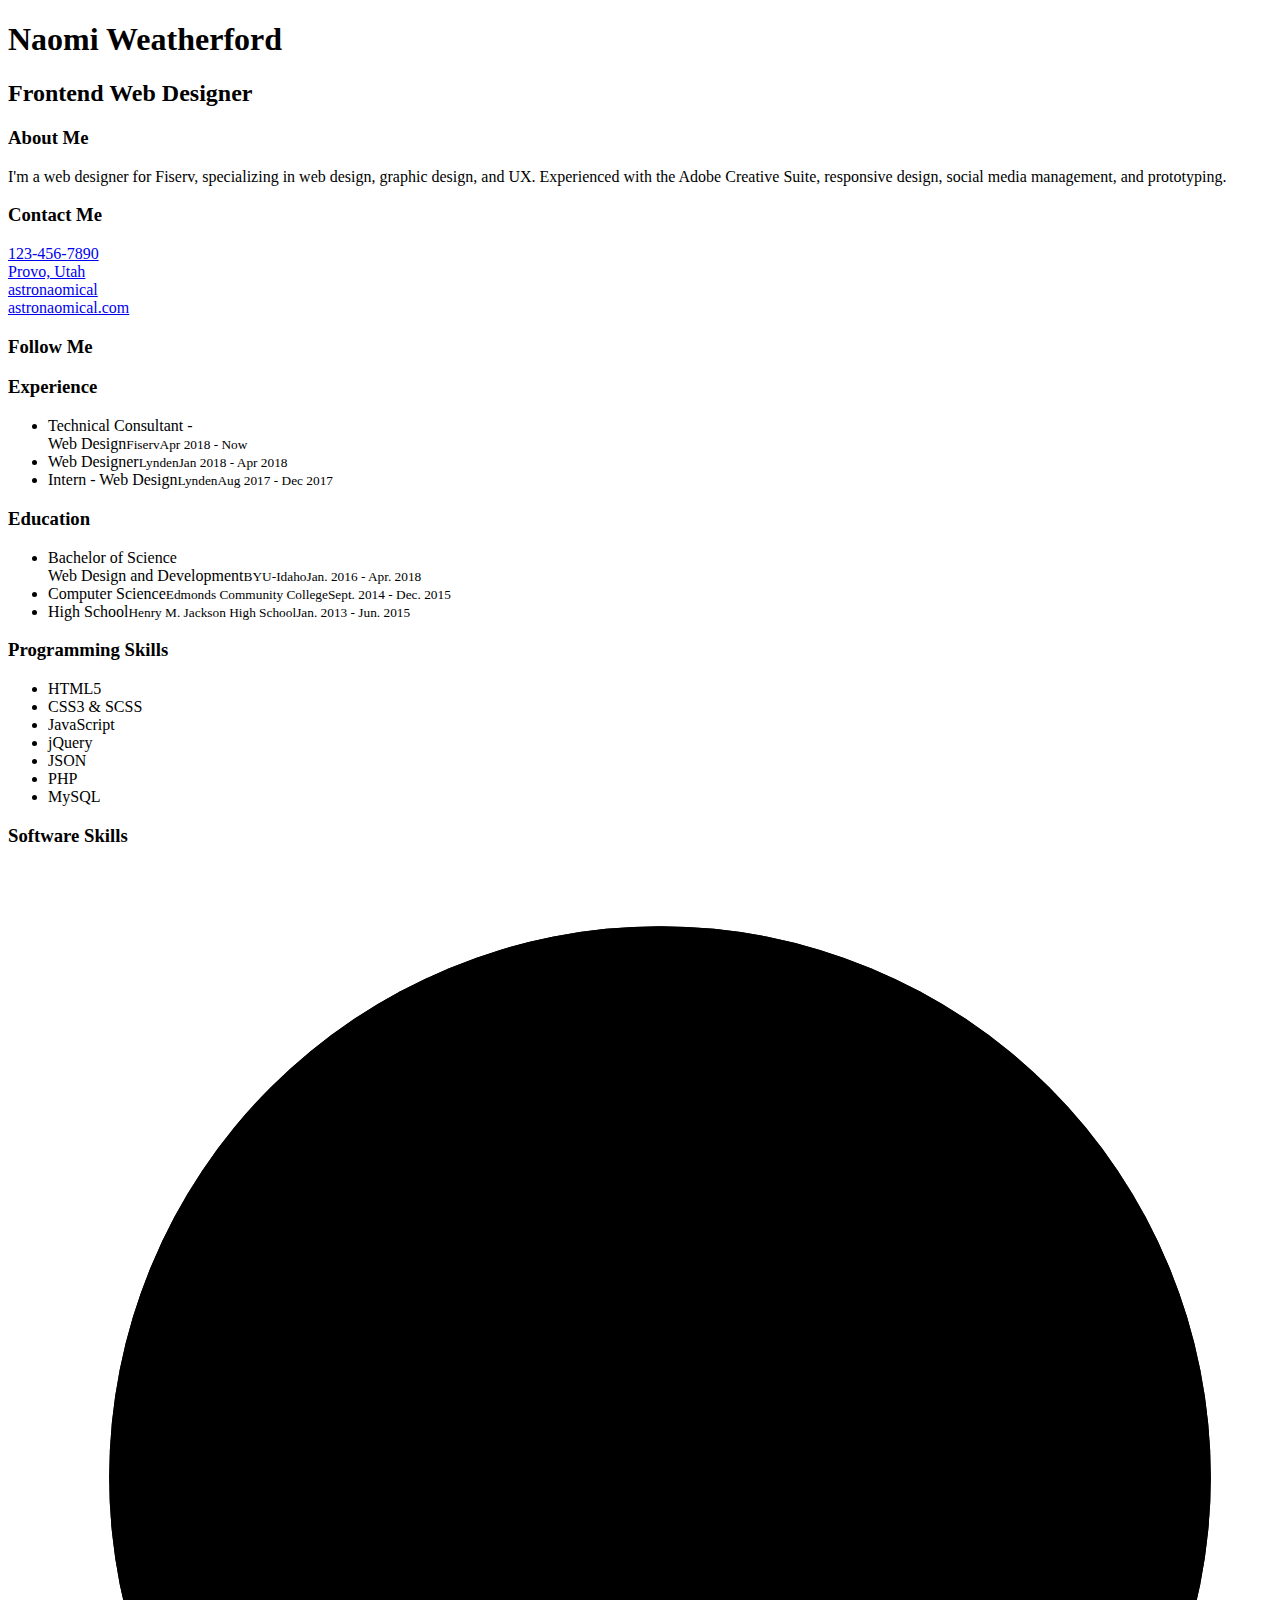
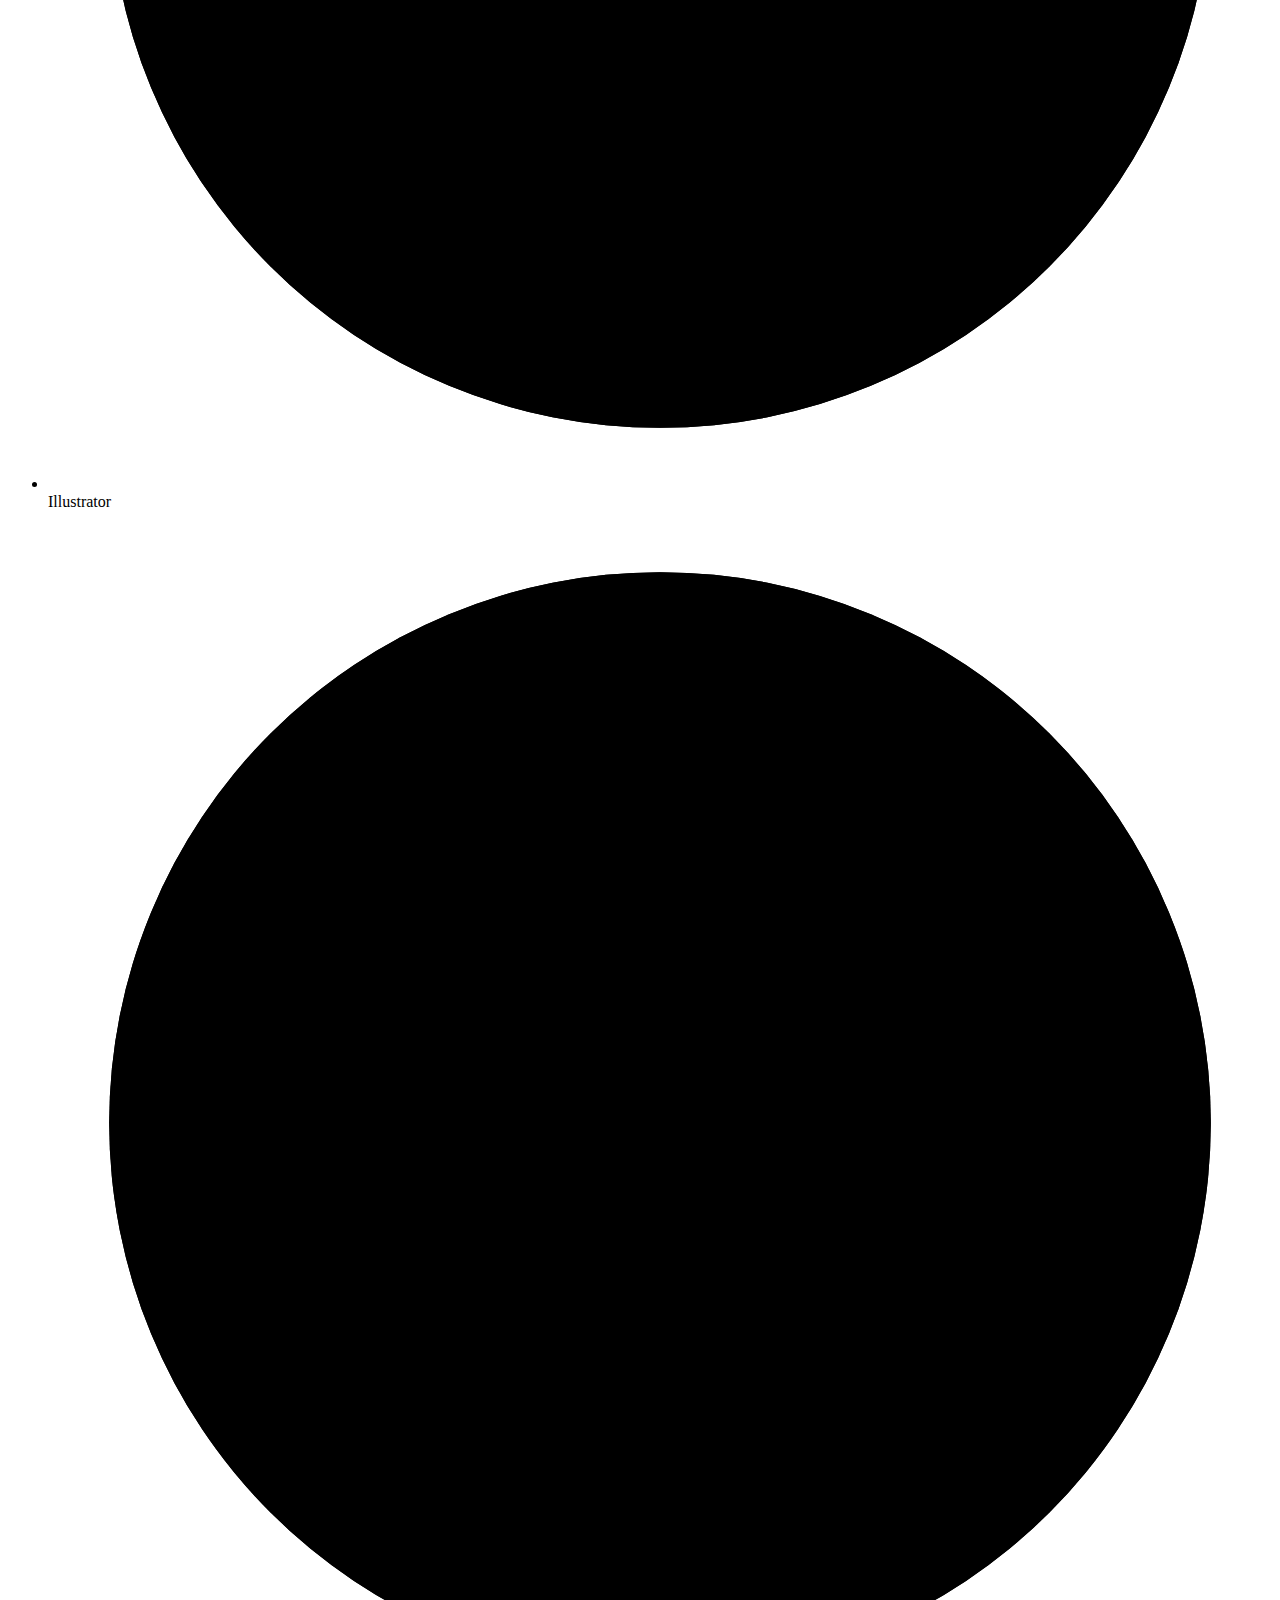
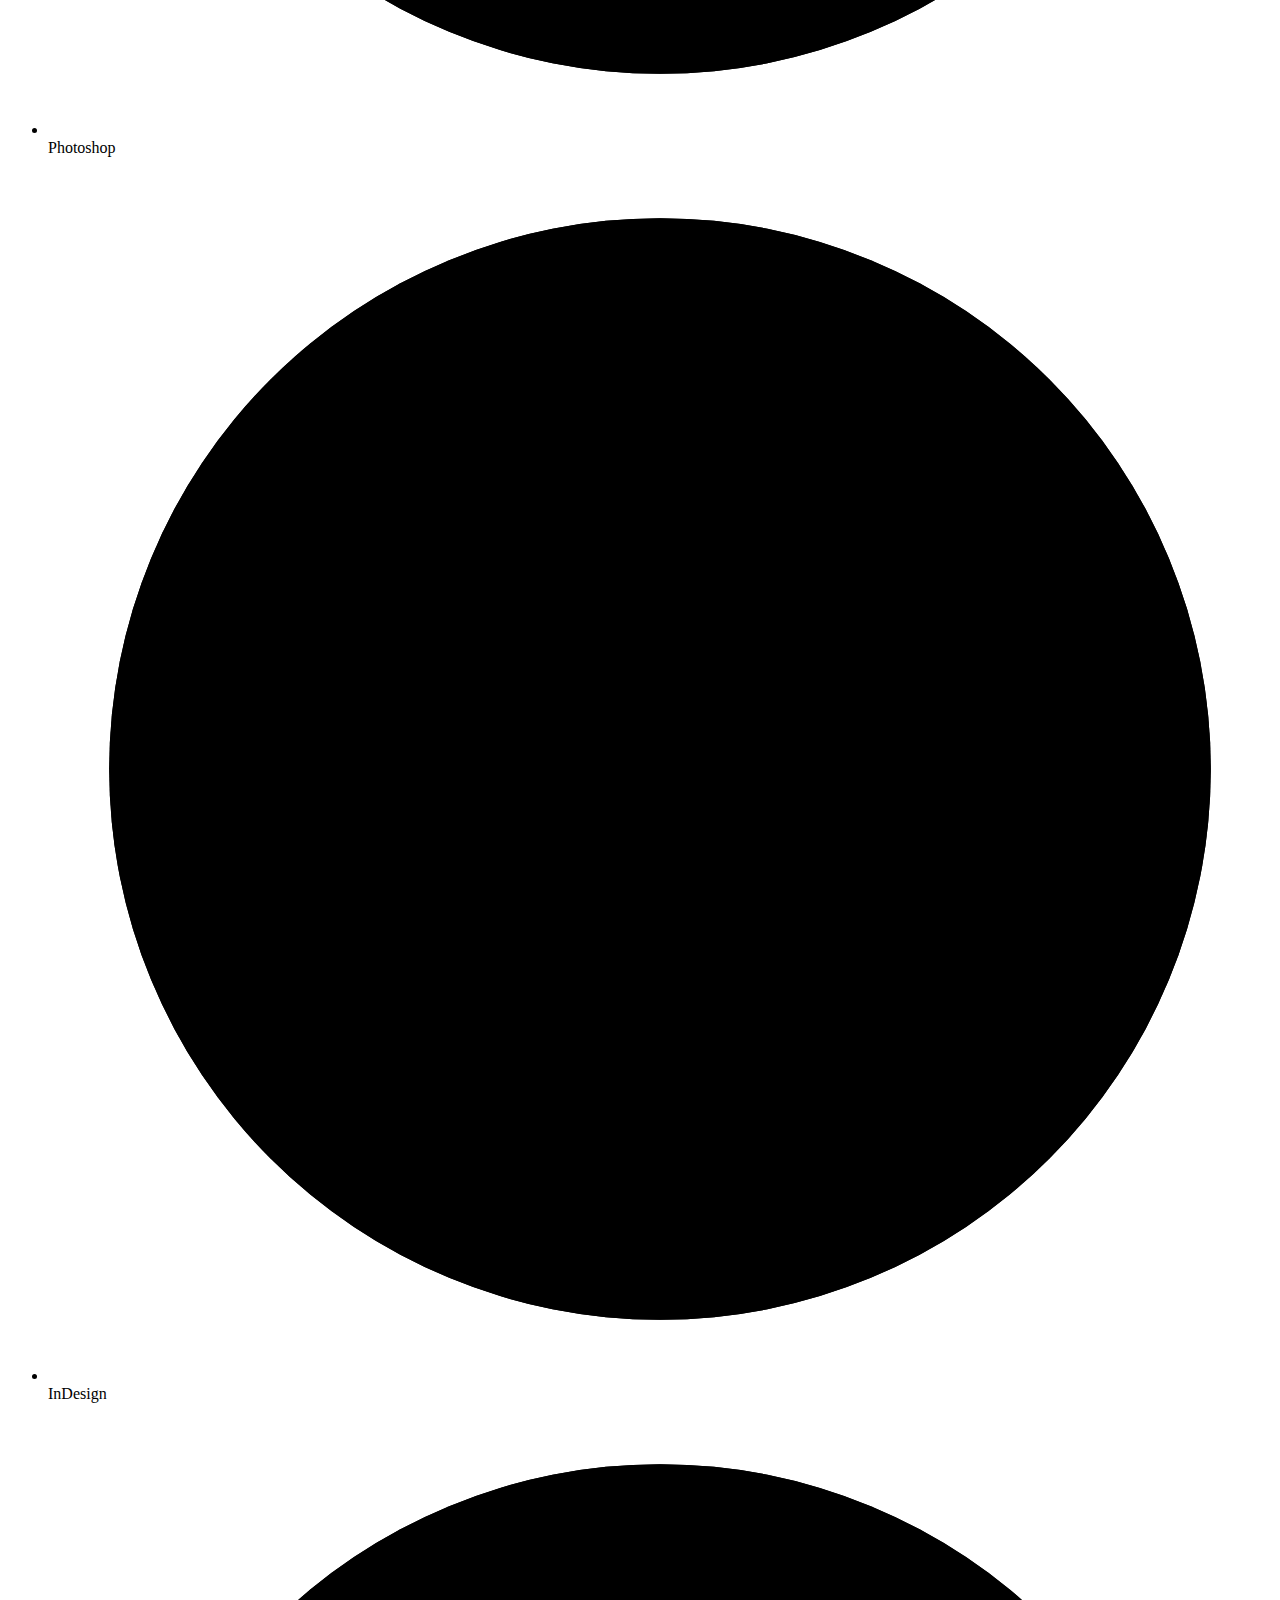
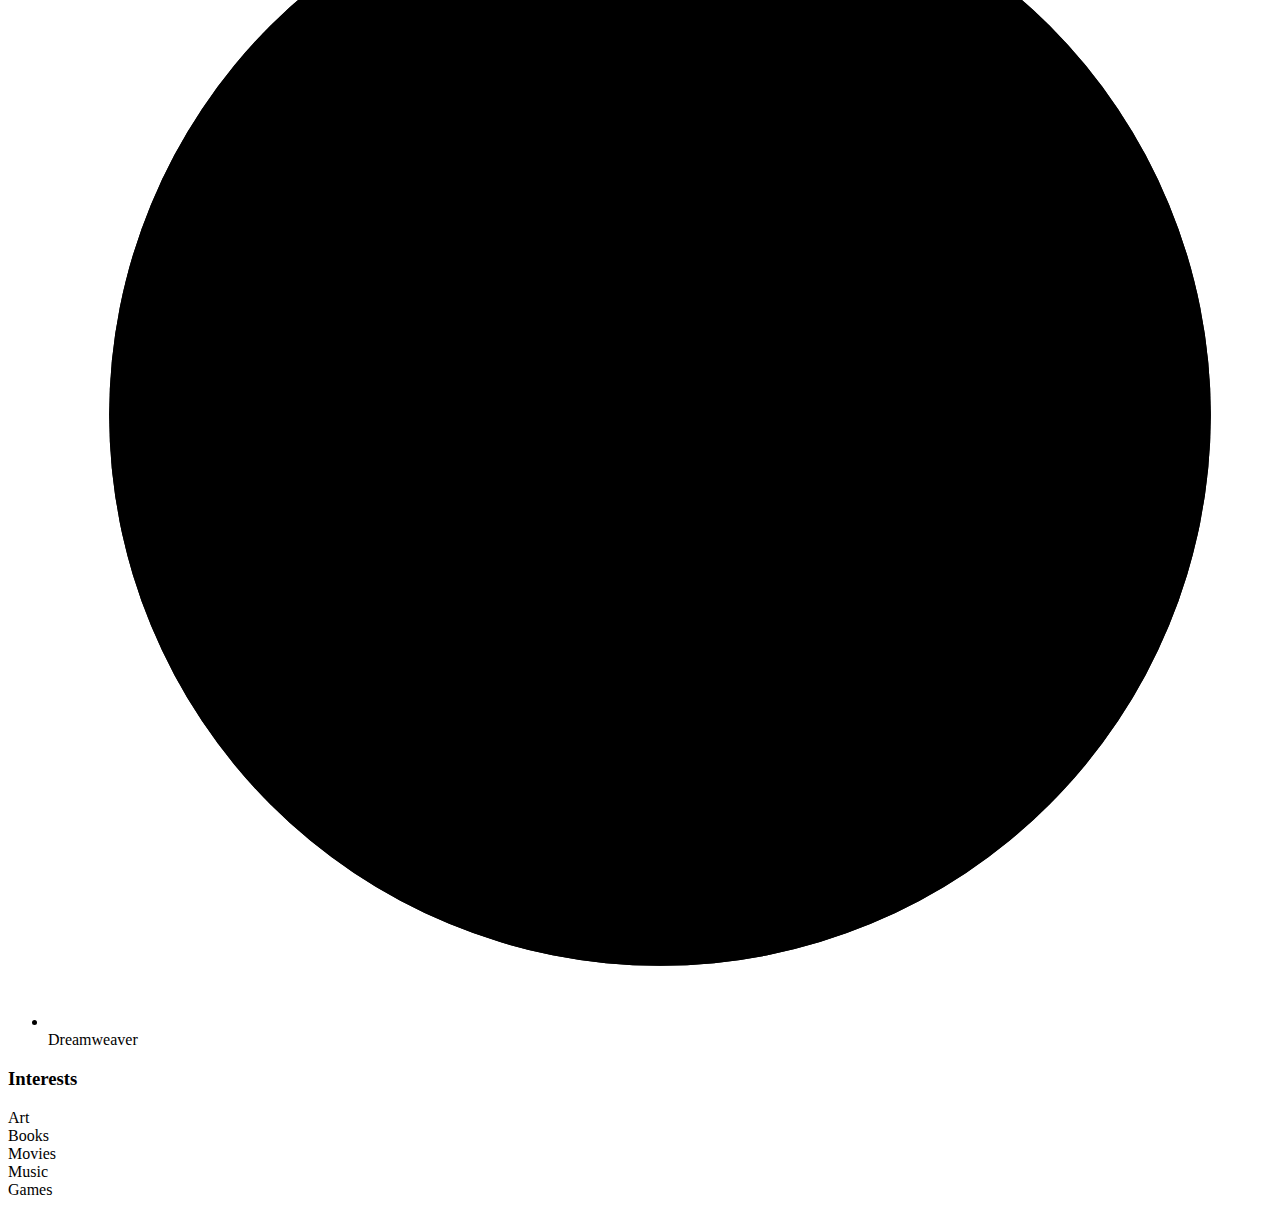
<file: templates/index1.html>
<!DOCTYPE html>
<!--[if lte IE 9]>
<html class="ie" lang="en">
<![endif]-->
<!--[if gt IE 9]><!-->
<html lang="en">
<!--<![endif]-->
<head>
<meta charset="UTF-8">
<title>Resume</title>

</head>
<body class="room-editor editor state-htmlOn-cssOn-jsOn twilight sidebar-false preload prelayout
  layout-top
 logged-out ">

<div class="resume">
  <div class="base">
    <div class="profile">
      <div class="photo">
        <!--<img src="" /> -->
        <i class="fas fa-rocket"></i>
      </div>
      <div class="info">
        <h1 class="name">Naomi Weatherford</h1>
        <h2 class="job">Frontend Web Designer</h2>
      </div>
    </div>
    <div class="about">
      <h3>About Me</h3>I'm a web designer for Fiserv, specializing in web design, graphic design, and UX. Experienced with the Adobe Creative Suite, responsive design, social media management, and prototyping.
    </div>
    <div class="contact">
      <h3>Contact Me</h3>
      <div class="call"><a href="tel:123-456-7890"><i class="fas fa-phone"></i><span>123-456-7890</span></a></div>
      <div class="address"><a href="https://goo.gl/maps/fiTBGT6Vnhy"><i class="fas fa-map-marker"></i><span>Provo, Utah</span></a>
      </div>
      <div class="email"><a href="mailto:astronaomical@gmail.com"><i class="fas fa-envelope"></i><span>astronaomical</span></a></div>
      <div class="website"><a href="http://astronaomical.com/" target="_blank"> <i class="fas fa-home"></i><span>astronaomical.com</span></a></div>
    </div>
    <div class="follow">
      <h3>Follow Me</h3>
      <div class="box">
        <a href="https://www.facebook.com/astronaomical/" target="_blank"><i class="fab fa-facebook"></i></a>
        <a href="https://www.instagram.com/astronaomical/" target="_blank"><i class="fab fa-instagram "></i></a>
        <a href="https://www.pinterest.com/astronaomical/" target="_blank"><i class="fab fa-pinterest"></i></a>
        <a href="https://www.linkedin.com/in/naomi-weatherford-758385112/" target="_blank"><i class="fab fa-linkedin"></i></a>
        <a href="https://codepen.io/astronaomical/" target="_blank"><i class="fab fa-codepen"></i></a>
        <a href="https://www.behance.net/astronaomical" target="_blank"><i class="fab fa-behance"></i></a>
      </div>
    </div>
  </div>
  <div class="func">
    <div class="work">
      <h3><i class="fa fa-briefcase"></i>Experience</h3>
      <ul>
        <li><span>Technical Consultant -<br>Web Design</span><small>Fiserv</small><small>Apr 2018 - Now</small></li>
        <li><span>Web Designer</span><small>Lynden</small><small>Jan 2018 - Apr 2018</small></li>
        <li><span>Intern - Web Design</span><small>Lynden</small><small>Aug 2017 - Dec 2017</small></li>
      </ul>
    </div>
    <div class="edu">
      <h3><i class="fa fa-graduation-cap"></i>Education</h3>
      <ul>
        <li><span>Bachelor of Science<br>Web Design and Development</span><small>BYU-Idaho</small><small>Jan. 2016 - Apr. 2018</small></li>
        <li><span>Computer Science</span><small>Edmonds Community College</small><small>Sept. 2014 - Dec. 2015</small></li>
        <li><span>High School</span><small>Henry M. Jackson High School</small><small>Jan. 2013 - Jun. 2015</small></li>
      </ul>
    </div>
    <div class="skills-prog">
      <h3><i class="fas fa-code"></i>Programming Skills</h3>
      <ul>
        <li data-percent="95"><span>HTML5</span>
          <div class="skills-bar">
            <div class="bar"></div>
          </div>
        </li>
        <li data-percent="90"><span>CSS3 & SCSS</span>
          <div class="skills-bar">
            <div class="bar"></div>
          </div>
        </li>
        <li data-percent="60"><span>JavaScript</span>
          <div class="skills-bar">
            <div class="bar"></div>
          </div>
        </li>
        <li data-percent="50"><span>jQuery</span>
          <div class="skills-bar">
            <div class="bar"></div>
          </div>
        </li>
        <li data-percent="40"><span>JSON</span>
          <div class="skills-bar">
            <div class="bar"></div>
          </div>
        </li>
        <li data-percent="55"><span>PHP</span>
          <div class="skills-bar">
            <div class="bar"></div>
          </div>
        </li>
        <li data-percent="40"><span>MySQL</span>
          <div class="skills-bar">
            <div class="bar"></div>
          </div>
        </li>
      </ul>
    </div>
    <div class="skills-soft">
      <h3><i class="fas fa-bezier-curve"></i>Software Skills</h3>
      <ul>
        <li data-percent="90">
          <svg viewbox="0 0 100 100">
            <circle cx="50" cy="50" r="45"></circle>
            <circle class="cbar" cx="50" cy="50" r="45"></circle>
          </svg><span>Illustrator</span><small></small>
        </li>
        <li data-percent="75">
          <svg viewbox="0 0 100 100">
            <circle cx="50" cy="50" r="45"></circle>
            <circle class="cbar" cx="50" cy="50" r="45"></circle>
          </svg><span>Photoshop</span><small></small>
        </li>
        <li data-percent="85">
          <svg viewbox="0 0 100 100">
            <circle cx="50" cy="50" r="45"></circle>
            <circle class="cbar" cx="50" cy="50" r="45"></circle>
          </svg><span>InDesign</span><small></small>
        </li>
        <li data-percent="65">
          <svg viewbox="0 0 100 100">
            <circle cx="50" cy="50" r="45"></circle>
            <circle class="cbar" cx="50" cy="50" r="45"></circle>
          </svg><span>Dreamweaver</span><small></small>
        </li>
      </ul>
    </div>
    <div class="interests">
      <h3><i class="fas fa-star"></i>Interests</h3>
      <div class="interests-items">
        <div class="art"><i class="fas fa-palette"></i><span>Art</span></div>
        <div class="art"><i class="fas fa-book"></i><span>Books</span></div>
        <div class="movies"><i class="fas fa-film"></i><span>Movies</span></div>
        <div class="music"><i class="fas fa-headphones"></i><span>Music</span></div>
        <div class="games"><i class="fas fa-gamepad"></i><span>Games</span></div>
      </div>
    </div>
  </div>
</div>
</body>
</html>
</file>
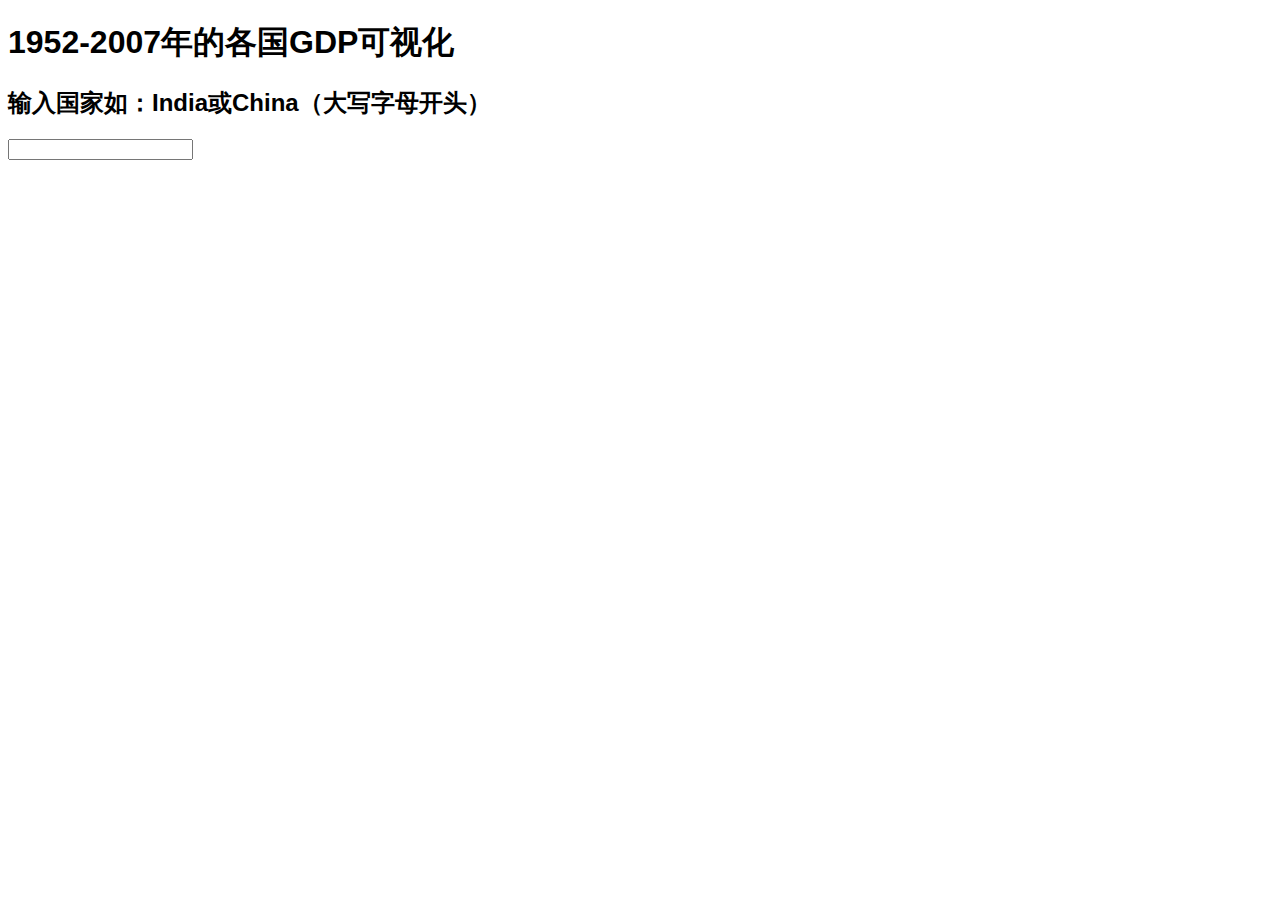
<file: jianli/templates/chartsajax.html>
<!doctype html>
<html>
<head>
    <meta charset="UTF-8">
    <script src="https://cdn.plot.ly/plotly-latest.min.js"></script>
    <script src="https://ajax.googleapis.com/ajax/libs/jquery/3.5.1/jquery.min.js"></script>
    <script>
        function cb(selection) {
            $.getJSON({
                url: "/callback", data: { 'data': selection }, success: function (result) {
                    Plotly.newPlot('chart', result, {});;
                }
            });
        }
    </script>



</head>

<body style="font-family:arial, sans-serif">
    <h1>1952-2007年的各国GDP可视化</h1>
    <h2>输入国家如：India或China（大写字母开头）</h2>
    
    <input type="text" id="fname" name="fname" onchange="cb(this.value)">
    <div id="chart" class="chart"></div>
</body>

<script>
    d = {{ graphJSON | safe }};
    Plotly.newPlot('chart', d, {});
</script>


</html>
</file>
